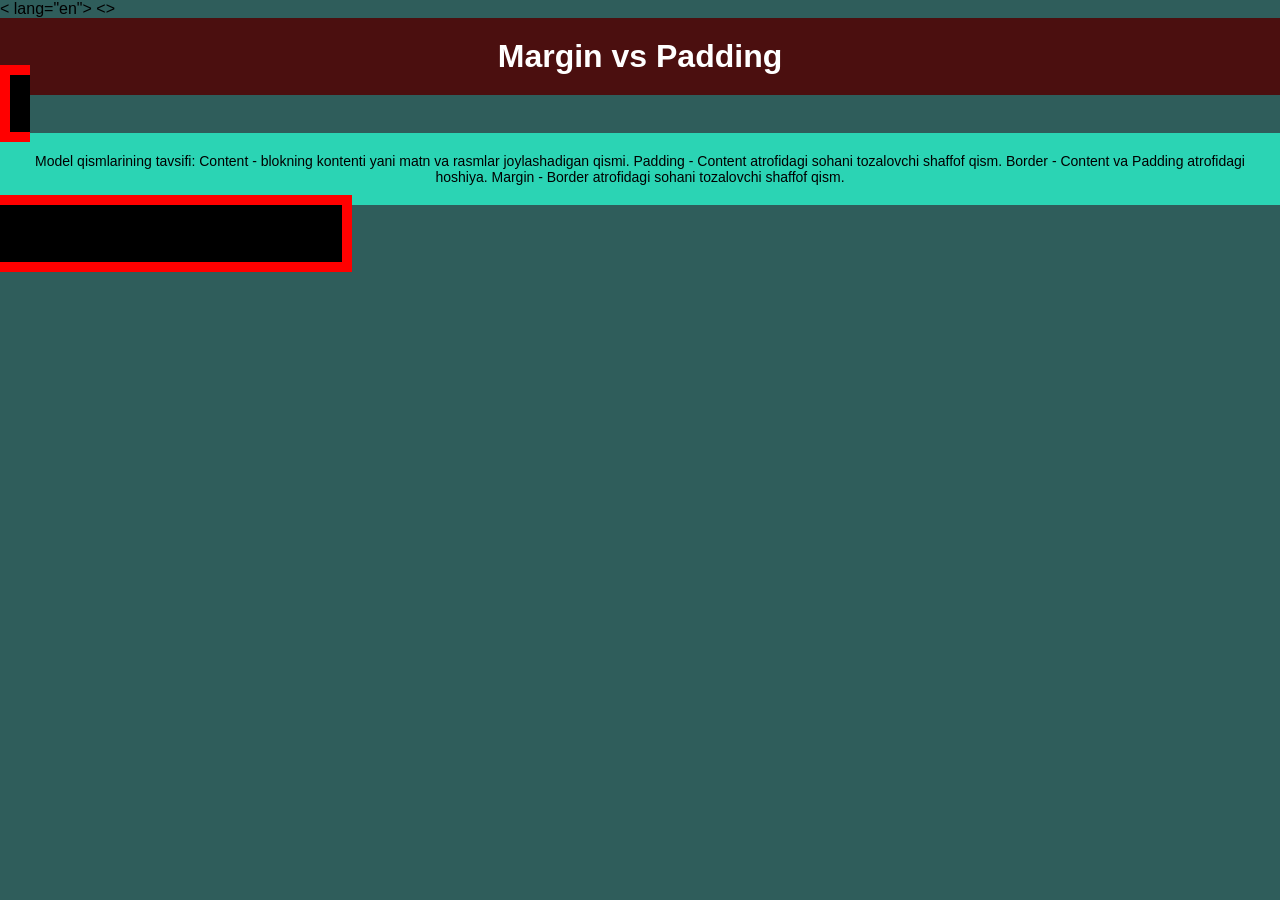
<file: index.html>
<!DOCTYPE html>
< lang="en">
<head>
    <meta charset="UTF-8">
    <title>Margin vs Padding</title>
    <link rel="stylesheet" href="style.css">
</head>
<>

<h1>Margin vs Padding</h1>

<d class="outer-box">
    <div class="inner-box">
        Model qismlarining tavsifi: Content - blokning kontenti yani matn va rasmlar joylashadigan qismi.
        Padding - Content atrofidagi sohani tozalovchi shaffof qism.
        Border - Content va Padding atrofidagi hoshiya.
        Margin - Border atrofidagi sohani tozalovchi shaffof qism.
    </div>

    < class="inner-box">
        Model qismlarining tavsi
</file>
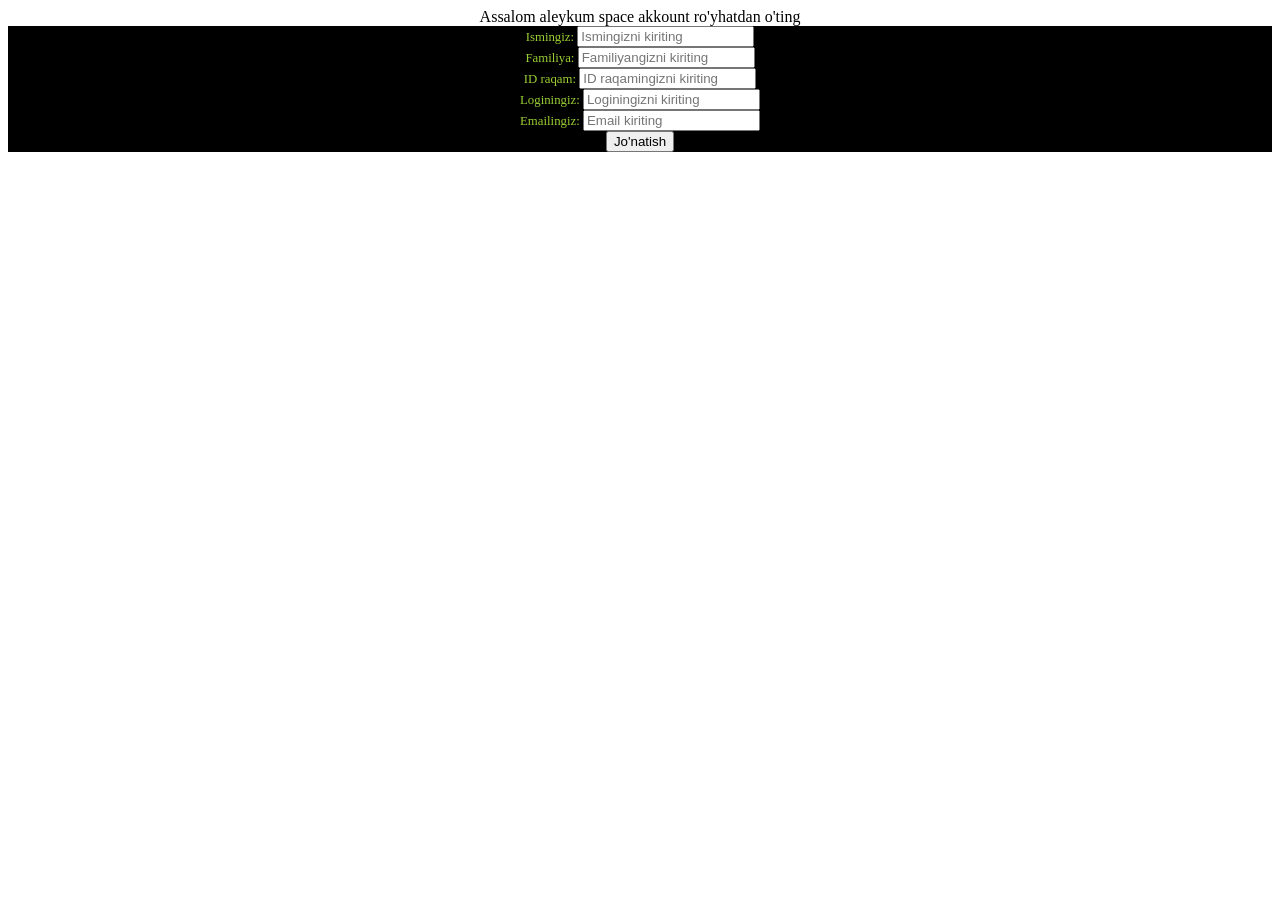
<file: dras9/dars10/index.html>
<!DOCTYPE html>
<html lang="en">
<head>
    <meta charset="UTF-8">
    <meta name="viewport" content="width=device-width, initial-scale=1.0">
    <title>Form taglari</title>
    <link rel="stylesheet" href="style.css">
</head>
<body>
    <!-- div - ichiga kod bloklarini olgan bo'sh karobka -->
    <div class="mavzu">Assalom aleykum space akkount ro'yhatdan o'ting</div>

    <form class="register">
        <div>
            <label for="">Ismingiz: </label>
            <input type="text" placeholder="Ismingizni kiriting">
        </div>
        <div>
            <label for="">Familiya: </label>
            <input type="text" placeholder="Familiyangizni kiriting">
        </div>
        <div>
            <label for="">ID raqam: </label>
            <input type="number" placeholder="ID raqamingizni kiriting">
        </div>
        <div>
            <label for="">Loginingiz: </label>
            <input type="text" placeholder="Loginingizni kiriting">
        </div>
        <div>
            <label for="">Emailingiz: </label>
            <input type="text" placeholder="Email kiriting">
        </div>

        <button class="btn">Jo'natish</button>
    </form>
    
</body>
</html>
</file>
<file: style.css>
body {
    margin: 0;
    background-color: #2f5d5b;
    font-family: Arial, sans-serif;
}

h1 {
    text-align: center;
    background-color: #4b0f0f;
    color: white;
    padding: 20px;
    margin: 0;
}

.outer-box {
    border: 10px solid red;
    margin: 50px auto;
    width: 80%;
    padding: 20px;
    background-color: black;
}

.inner-box {
    background-color: #2bd4b4;
    padding: 20px;
    margin: 20px 0;
    text-align: center;
    color: black;
    font-size: 14px;
}
</file>
<file: dras9/dars10/style.css>
.mavzu{

}
body{
    text-align: center;
}

.register{
    background-color: black;
    color: yellowgreen;
    font-size: 80%;
    
}
</file>
